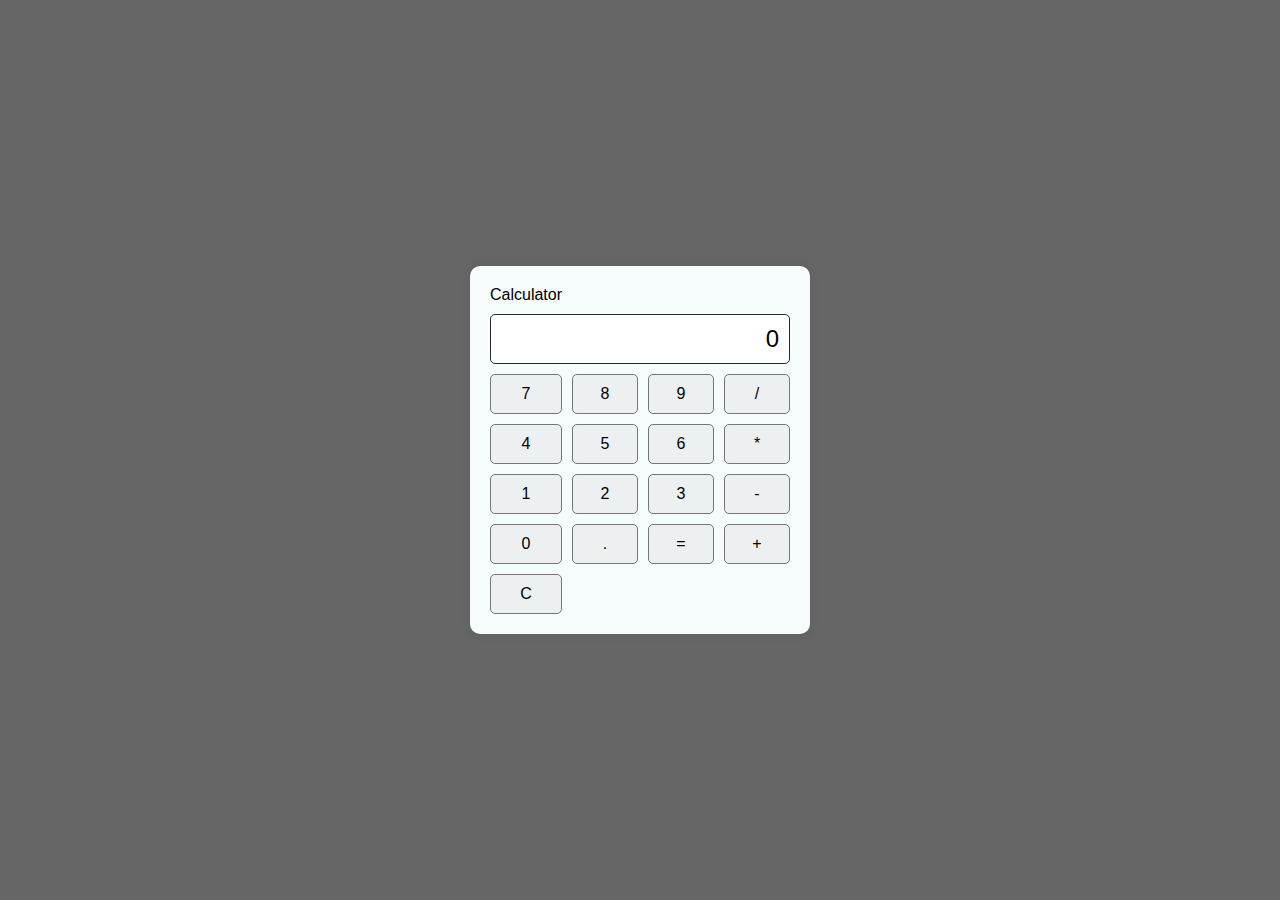
<file: Calculator/index.html>
<!DOCTYPE html>
<html lang="en">
<head>
    <meta charset="UTF-8">
    <meta name="viewport" content="width=device-width, initial-scale=1.0">
    <title>Basic Calculator</title>
    <link rel="stylesheet" href="./style.css">
</head>
<body>

    <div id="calculator">
        <div >Calculator</div>
        <div id="display">0</div>
        <button onclick="appendToDisplay('7')">7</button>
        <button onclick="appendToDisplay('8')">8</button>
        <button onclick="appendToDisplay('9')">9</button>
        <button onclick="appendToDisplay('/')">/</button>
        <button onclick="appendToDisplay('4')">4</button>
        <button onclick="appendToDisplay('5')">5</button>
        <button onclick="appendToDisplay('6')">6</button>
        <button onclick="appendToDisplay('*')">*</button>
        <button onclick="appendToDisplay('1')">1</button>
        <button onclick="appendToDisplay('2')">2</button>
        <button onclick="appendToDisplay('3')">3</button>
        <button onclick="appendToDisplay('-')">-</button>
        <button onclick="appendToDisplay('0')">0</button>
        <button onclick="appendToDisplay('.')">.</button>
        <button onclick="calculate()">=</button>
        <button onclick="appendToDisplay('+')">+</button>
        <button dionclick="clearDisplay()">C</button>
    </div>

    <script src="./script.js"></script>
</body>
</html>
</file>
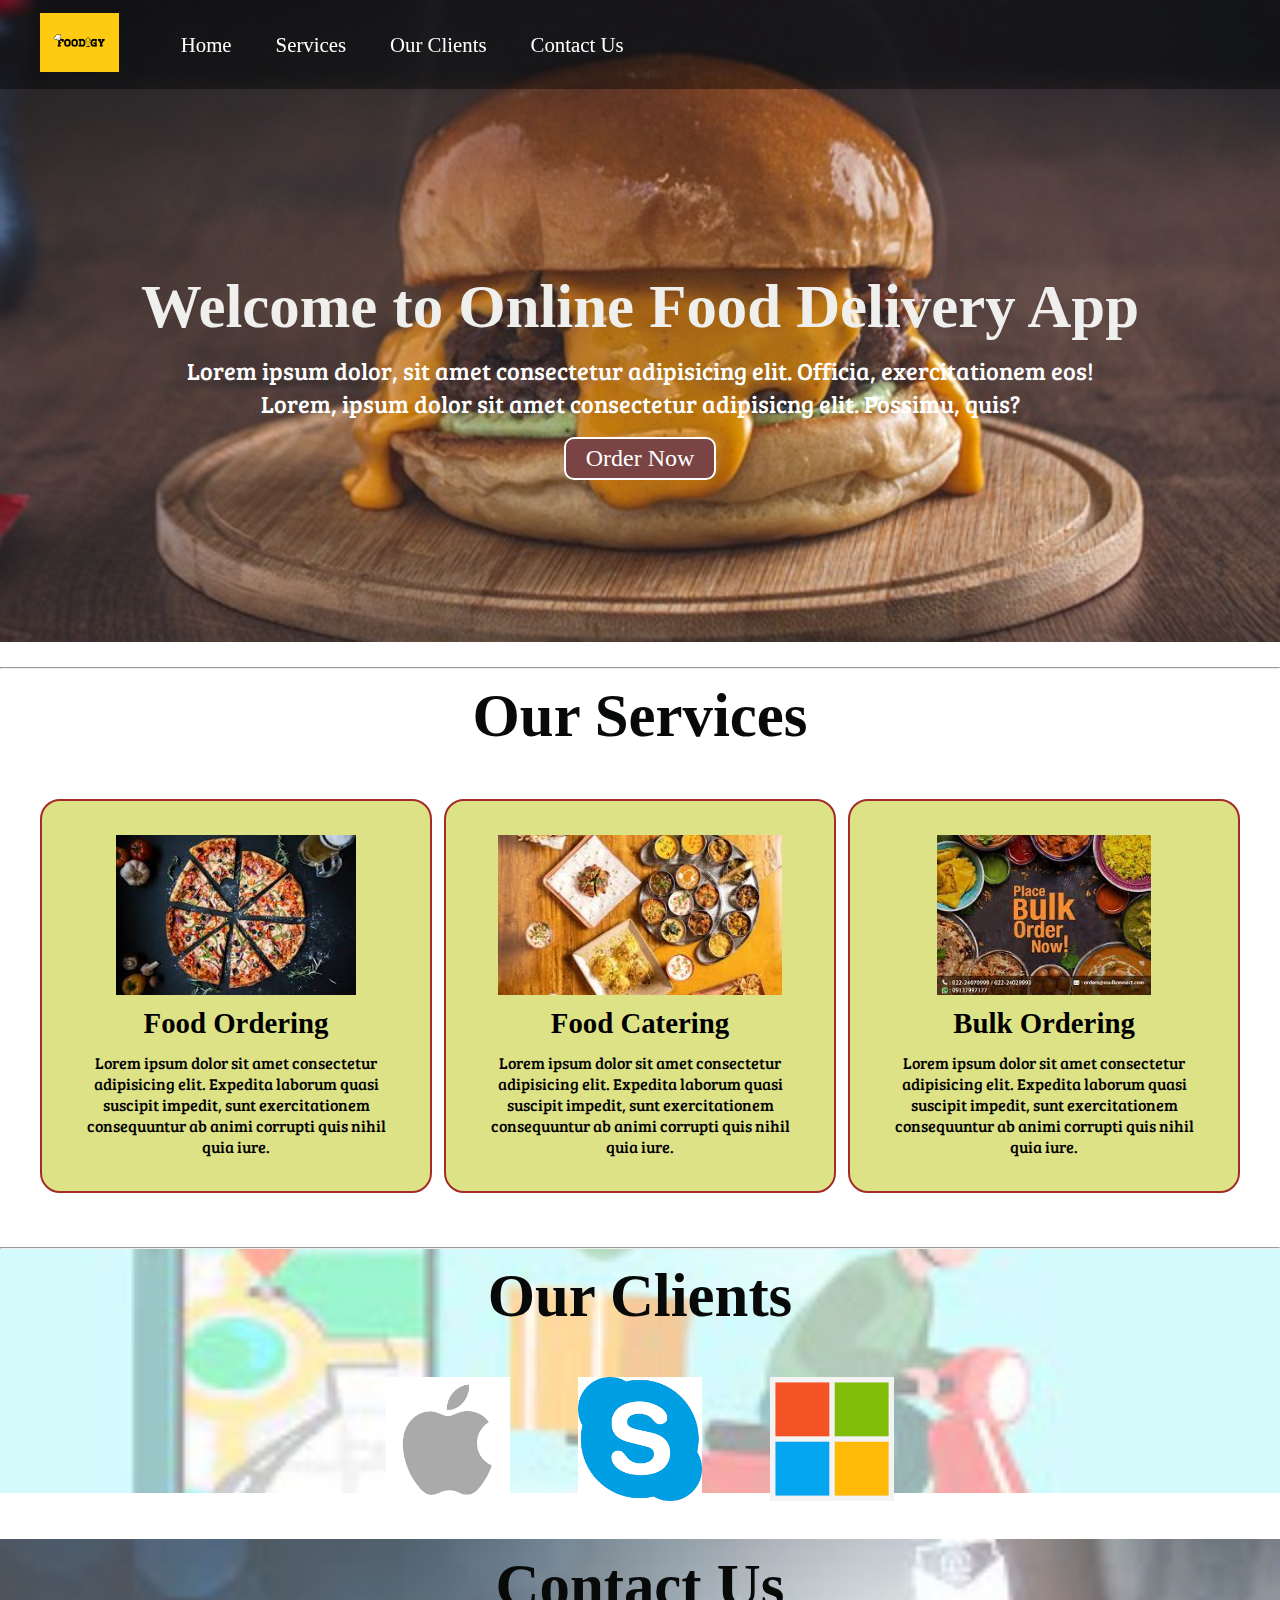
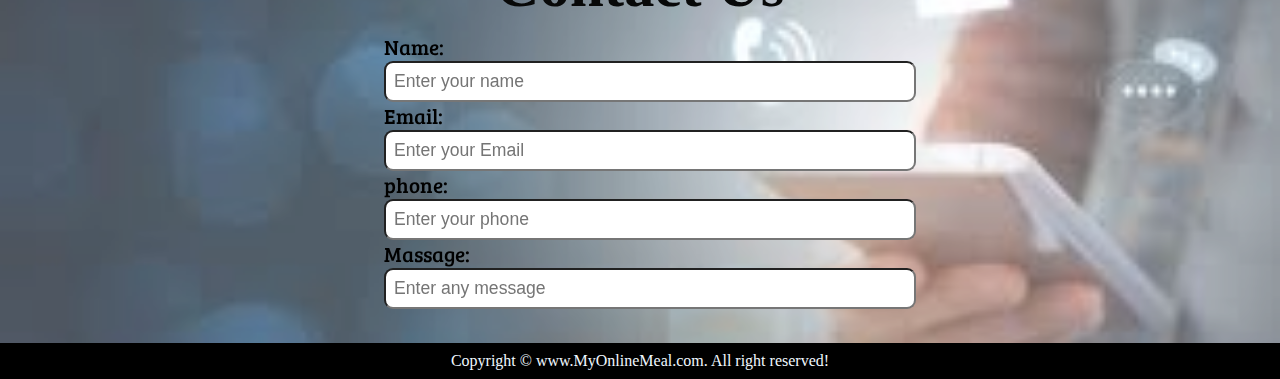
<file: Online_Food_Service/web2/index.html>
<!DOCTYPE html>
<html lang="en">
<head>
    <meta charset="UTF-8">
    <meta name="viewport" content="width=device-width, initial-scale=1.0">
    <title>Food Delivery Service|Myonline.com</title>
    <link rel="stylesheet" href="style.css">
    <link rel="stylesheet" media="screen and (max-width:1170px)" href="../web2/phone.css">
    <link rel="preconnect" href="https://fonts.googleapis.com">
    <link rel="preconnect" href="https://fonts.gstatic.com" crossorigin>
    <link href="https://fonts.googleapis.com/css2?family=Bree+Serif&family=Mooli&family=Young+Serif&display=swap" rel="stylesheet">
</head>
<body>
    <nav id="navbar">
        <div id="logo">
            <img src="../photos/logo.png" alt="Myonlinemeal">
        </div>
        <ul>
            <li class="item"><a href="#home">Home</a></li>
            <li class="item"><a href="#service">Services</a></li>
            <li class="item"><a href="#client-section">Our Clients</a></li>
            <li class="item"><a href="#contact">Contact Us</a></li>
           
        </ul>
    </nav>
    <section id="home">
        <h1 class="primary">Welcome to Online Food Delivery App</h1>
        <p>Lorem ipsum dolor, sit amet consectetur adipisicing elit. Officia, exercitationem eos! 
        </p>
        <p>Lorem, ipsum dolor sit amet consectetur adipisicng elit. Possimu, quis?

        </p>
        <button class="btn">Order Now</button>
    </section>
<hr>
    <section id="service">
        <h1 class="primary">Our Services</h1>
        <div id="services">
            <div class="box">
                <img src="../photos/pizza.jpeg" alt="">
                <h2 class="secondary">Food Ordering</h2>
                <p class="center">Lorem ipsum dolor sit amet consectetur adipisicing elit. Expedita laborum quasi suscipit impedit, sunt exercitationem consequuntur ab animi corrupti quis nihil quia iure.</p>
            </div>
            <div class="box">
                <img src="../photos/catering.jpeg" alt="">
                <h2 class="secondary">Food Catering</h2>
                <p class="center">Lorem ipsum dolor sit amet consectetur adipisicing elit. Expedita laborum quasi suscipit impedit, sunt exercitationem consequuntur ab animi corrupti quis nihil quia iure.</p>
            </div>
            <div class="box">
                <img src="../photos/bulk.jpeg" alt="">
                <h2 class="secondary">Bulk Ordering</h2>
                <p class="center">Lorem ipsum dolor sit amet consectetur adipisicing elit. Expedita laborum quasi suscipit impedit, sunt exercitationem consequuntur ab animi corrupti quis nihil quia iure.</p>
            </div>
        </div>
    </section>

   <hr> 
    <section id="client-section">
        <h1 class="primary">Our Clients</h1>
        <div id="client">
            <div class="client-item">
                <img src="../photos/apple.png" alt="">
            </div>
            <div class="client-item">
                <img src="../photos/skype.png" alt="">
            </div>
            <div class="client-item">
                <img src="../photos/m.png" alt="">
            </div>
           
        </div>
    </section>

    <section id="contact">
        <h1 class="primary">Contact Us</h1>
        <div id="contact-box">
            <form action="">
                <div class="form-group">
                    <label for="Name">Name:</label>
                    <input type="text" name="Name" placeholder="Enter your name">
                </div>
                <div class="form-group">
                    <label for="email">Email:</label>
                    <input type="email" name="email" placeholder="Enter your Email">
                </div>
                <div class="form-group">
                    <label for="phone">phone:</label>
                    <input type="phone" name="phone" placeholder="Enter your phone">
                </div>
                <div class="form-group">
                    <label for="message">Massage:</label>
                    <input type="message" name="message" placeholder="Enter any message">
                </div>
            </form>
        </div>
    </section>
    <footer>
<div class="center">
    Copyright &copy; www.MyOnlineMeal.com. All right reserved!
</div>

    </footer>
</body>
</html>
</file>
<file: Calculator/style.css>
body {
    font-family: 'Arial', sans-serif;
    margin: 0;
    padding: 0;
    display: flex;
    align-items: center;
    justify-content: center;
    height: 100vh;
    background-color: #666666;
}

#calculator {
    display: grid;
    grid-template-columns: repeat(4, 1fr);
    gap: 10px;
    max-width: 300px;
    margin: auto;
    padding: 20px;
    background-color: #f6fbfb;
    border-radius: 10px;
    box-shadow: 0 0 10px rgba(0, 0, 0, 0.1);
}

#display {
    grid-column: span 4;
    text-align: right;
    padding: 10px;
    background-color: #fff;
    border: 1px solid #292828;
    border-radius: 5px;
    font-size: 1.5em;
}

button {
    padding: 10px;
    font-size: 1em;
    border: 1px solid #777676;
    border-radius: 5px;
    cursor: pointer;
    transition: background-color 0.3s;
    background-color: #ecf0f1; 
}

button:hover {
    background-color: #5e5f5f; 
}
</file>
<file: Online_Food_Service/web2/phone.css>
/* Navigation */
#navbar{
    flex-direction: column;
}
#navbar ul li a{
    font-size: 1rem;
    padding: 0px 7px;
    padding-bottom: 8px;

}


/* Home section */
#home{

    height: 370px;
    padding: 3px 28px;
    

}
#home::before{

    height: 480px;
    

}
#home p{
    font-size: 13px;
}
/* service section */
#services{
    flex-direction: column;


}

#services .box{
    padding: 14px;
    margin: 2px 0px;
    border-radius: 28px;
    margin-bottom: 20px;



}



/* client section */
#client{
    flex-wrap: wrap;

}
#client img{
    width: 66px;
    padding:  6px;
    height: auto;
    
}



/* contact us */
#contact-box form{
    width: 80%;

}



/* footer */


/* utility classes */

.primary{
    font-size: 26px;
}
.btn{
    font-size: 12px;
    padding: 4px 8px;

}
</file>
<file: Online_Food_Service/web2/style.css>
/* CSS Reset */
*{
    margin: 0;
    padding: 0;
}

html{
    scroll-behavior: smooth;
}
/* CSS Variables */
:root{
    --navbar-height:59px;
}

#navbar{
    display:flex;
    align-items: center;
    position:sticky;
    top: 0px;


}
#navbar::before{
    content: "";
    background-color: black;
     position: absolute; 
     height: 100%;
     top: 0px;
     left: 0px;
    width: 100%;
    z-index: -1; 
    opacity: 0.4; 



}
/* logo and image */
#logo{
    margin: 10px 34px;

}
#logo img{
    margin:3px 6px ;
    height:59px ;

}


/* List styling */



#navbar ul{
    display: flex;
    font-family: 'Gabarito', cursive;
}




#navbar ul li{
    
    list-style: none;
    font-size: 1.3rem;
}

#navbar ul li a{
    color: white;
    display: block;
    padding: 3px 22px;
    border-radius: 20px;
    text-decoration: none;

}
#navbar ul li a:hover{
    color: black;
    background-color: white;


}

/* Home Section */
#home{
    display: flex;
    flex-direction: column;
    height: 578px;
    padding: 3px 200 px;
    justify-content: center;
    align-items: center;
}

#home::before{
    content: "";
    background:url(../photos/bg6.jpg) no-repeat center / cover;
     position: absolute; 
     height: 642px;
    width: 100%;
    z-index: -1; 
    opacity: 1; 
    top: 0px;
    left: 0px;

   
}

#home h1{
    color: rgb(239, 239, 237);
    text-align: center;
}

#home p{
    color: white;
    text-align: center;
    font-size: 1.5rem;
    font-family: 'Bree Serif', serif;
}

/* services section */

#services{
    margin: 34px;
    display: flex;
}
#services .box{
    border: 2px solid brown;
    padding: 34px;
    margin: 2px 6px;
    border-radius: 20px;
    background-color: rgb(222, 226, 134);
    text-align: center;
    margin-bottom: 20px;

}
#services .box img{
    height: 160px;
    display: block;
    margin: auto;
}

#services .box p{
    font-family: 'Bree Serif', serif;
}
/* Contact section */
#contact{
    position: relative;
}

#contact::before{
    content: "";
    position: absolute;
    width: 100%;
    height: 100%;
    z-index: -1;
    opacity: 0.7;
    background: url(../photos/contact.jpeg) no-repeat center center / cover;
}

#contact-box{
    display: flex;
    justify-content: center;
    align-items: center;
    padding-bottom: 34px;
}

#contact-box form{
    width: 40%;

}

#contact-box label{
    font-size: 1.3rem;
    font-family: 'Bree Serif', serif;
}
#contact-box input,
#contact-box textarea{
    width: 100%;
    padding: 0.5rem;
    border-radius: 9px;
    font-size: 1.1rem;

}

/* client section */
#client-section{
   
    position: relative;
    

}
#client-section::before{
    content: "";
    position: absolute;
    background: url(../photos/order.jpeg) no-repeat center center / cover;
    width: 100%;
    height: 84%;
    z-index: -1;
    opacity: 0.4;

}

#client{
    display: flex;
    justify-content: center;
    align-items: center;

}
#client img{
    height: 124px;
}
.client-item{
    padding: 34px ;
}
footer{
    background: black;
    color: aliceblue;
    padding: 9px 28px;
}




/* Utility classes */

.primary{
    font-size: 3.8rem;
    padding: 12px;
    text-align: center;
    font-family: 'Gabarito', cursive;
    color: rgb(8, 9, 9);

}
.secondary{
    font-size: 1.8rem;
    padding: 12px;
    font-family: 'Gabarito', cursive;

}
.btn{
    padding: 6px 20px;
    border: 2px solid white;
    background-color: rgb(123, 68, 68);
    color: white;
    font-size: 1.5rem;
    border-radius: 10px;
    margin: 17px;
    font-family: 'Gabarito', cursive;
    cursor: pointer;

}
.center{
    text-align: center
}
</file>
